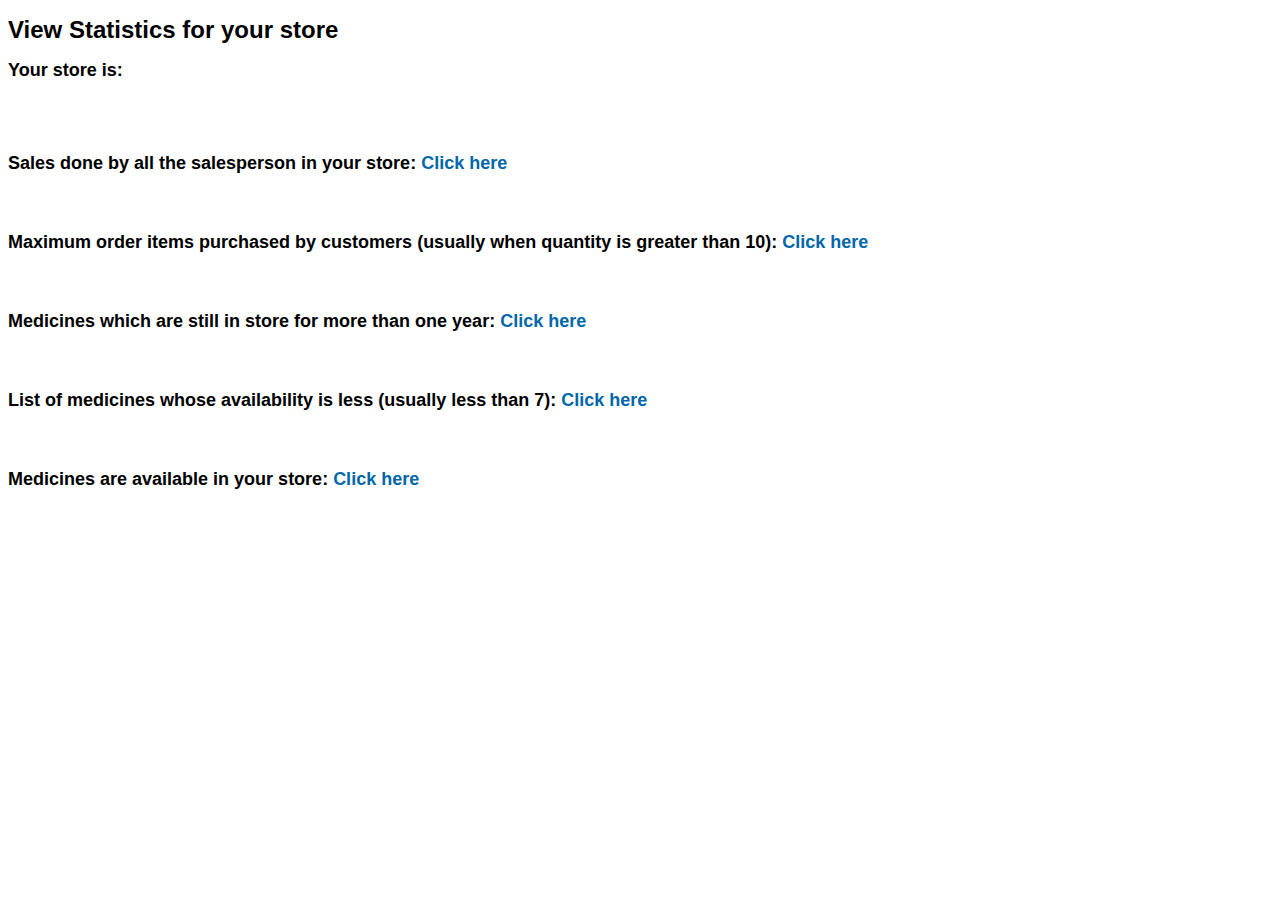
<file: php/viewStats.html>
<!DOCTYPE html>
<html>

    <head>
        <meta charset="utf-8">
        <title>
            View Statistics
        </title>
        <link rel="stylesheet" href="../css/style.css" />
    </head>

    <body>
    	<div class="form">

    		<h1> View Statistics for your store </h1>
    		<h2> Your store is: <h2>
    		<br><br>

    		<h2> Sales done by all the salesperson in your store: <a href="Salespersonsales.html">Click here </a></h2>
    		<br><br>

    		<h2> Maximum order items purchased by customers (usually when quantity is greater than 10): <a href="MaxOrders.html">Click here </a> </h2>
    		<br><br>

    		<h2> Medicines which are still in store for more than one year: <a href="BacklogMedicine.html">Click here </a>  </h2>
    		<br><br>

    		<h2> List of medicines whose availability is less (usually less than 7): <a href="LessAvailableMedicine.html">Click here </a> </h2>
    		<br><br>

    		<h2> Medicines are available in your store: <a href="AvailableMeds.html">Click here </a> </h2>
    		<br><br>




    </body>

 </html>
</file>
<file: css/style.css>
/*
Author: Javed Ur Rehman
Website: https://www.allphptricks.com/
*/

body {
    font-family: Arial, Sans-Serif;
}

.clearfix:before,
.clearfix:after {
    content: "";
    display: table;
}

.clearfix:after {
    clear: both;
}

a {
    color: #0067ab;
    text-decoration: none;
}

a:hover {
    text-decoration: underline;
}

table {
    font-size: smaller; 
}

.form {
    width: 1000px;
    align: center;
    font-size: 12px;
}

.menu {
    width: 1000px;
    margin: 0 auto;
    align: center;
}

input[type='text'],
input[type='email'],
input[type='password'] {
    width: 200px;
    border-radius: 2px;
    border: 1px solid #CCC;
    padding: 10px;
    color: #333;
    font-size: 14px;
    margin-top: 10px;
}

input[type='submit'] {
    padding: 10px 25px 8px;
    color: #fff;
    background-color: #0067ab;
    text-shadow: rgba(0, 0, 0, 0.24) 0 1px 0;
    font-size: 16px;
    box-shadow: rgba(255, 255, 255, 0.24) 0 2px 0 0 inset, #fff 0 1px 0 0;
    border: 1px solid #0164a5;
    border-radius: 2px;
    margin-top: 10px;
    cursor: pointer;
}

input[type='submit']:hover {
    background-color: #024978;
}

select {
    width: 200px;
    height: 40px;
    font-size: 14px;
    color: #333;
    margin-top: 10px;
}

.error_msg {
    color: #F00;
}

.medicine-quanity {
    padding: 5px;
    width: 30px !important;
    margin: 10px;
}
</file>
